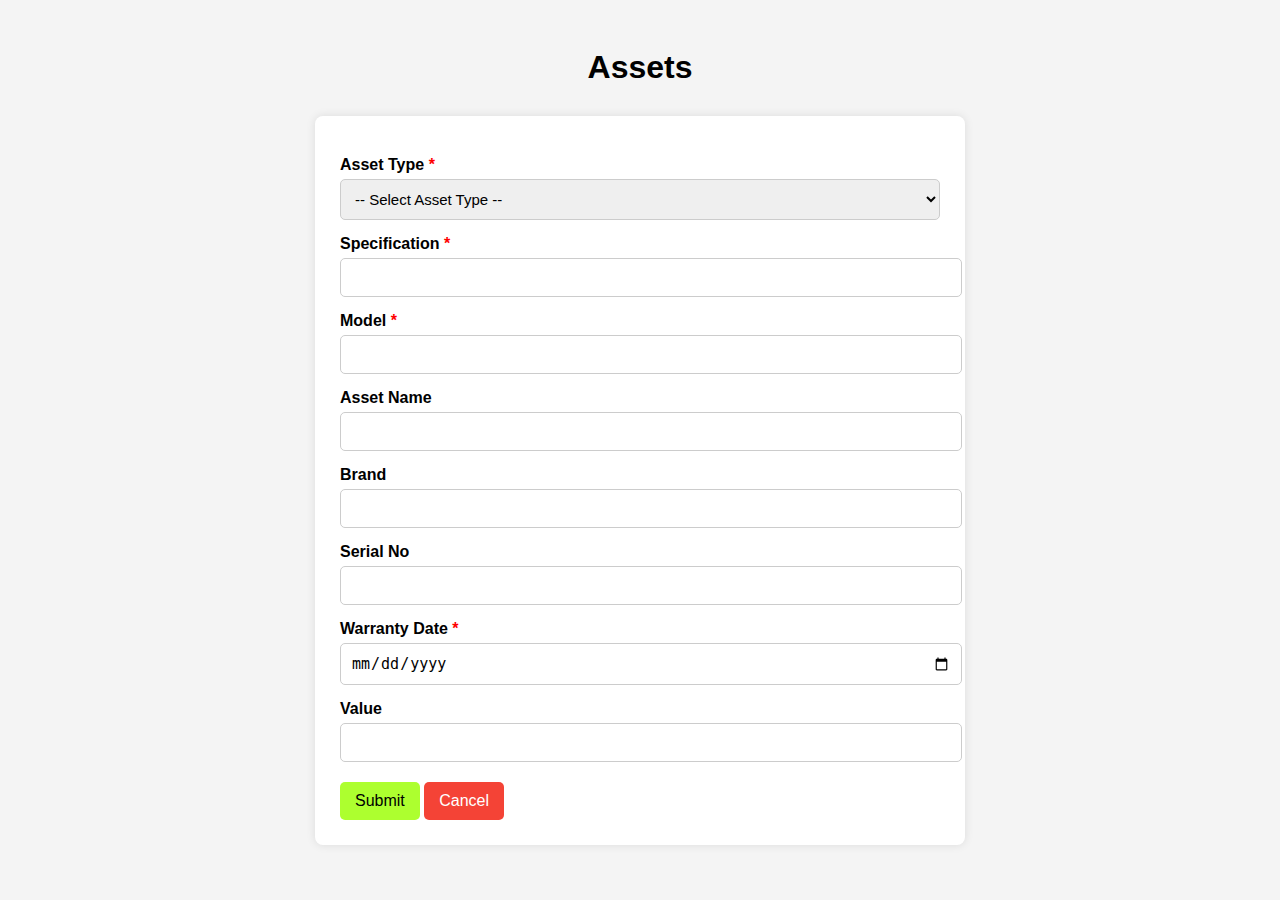
<file: index.html>
<!DOCTYPE html>
<html lang="en">
<head>
  <meta charset="UTF-8">
  <meta name="viewport" content="width=device-width, initial-scale=1">
  <title>Asset Form</title>
  <link rel="stylesheet" href="index.css">
</head>
<body>

  <h1>Assets</h1>

  <form id="assetForm">
    <label for="assetType">Asset Type <span style="color:red">*</span></label>
    <select id="assetType" name="assetType" required>
      <option value="">-- Select Asset Type --</option>
      <option value="Laptop">Laptop</option>
      <option value="Mobile">Mobile</option>
      <option value="Furniture">Furniture</option>
      <option value="Software">Software</option>
    </select>

    <label for="spec">Specification <span style="color:red">*</span></label>
    <input type="text" id="spec" name="spec" required>

    <label for="Model">Model <span style="color:red">*</span></label>
    <input type="text" id="Model" name="Model" required>

    <label for="assetName">Asset Name</span></label>
    <input type="text" id="assetName" name="assetName" required>

    <label for="Brand">Brand</span></label>
    <input type="text" id="Brand" name="Brand" required>

    <label for="serial">Serial No</label>
    <input type="text" id="serial" name="serial" required>

    <label for="Warranty">Warranty Date <span style="color:red">*</span></label>
    <input type="date" id="Warranty" name="Warranty" required>

    <label for="value">Value</label>
    <input type="number" id="value" name="value" required>

    <button type="submit">Submit</button>
    <button type="button" id="cancelBtn">Cancel</button>
  </form>

  <script src="index.js"></script>

</body>
</html>
</file>
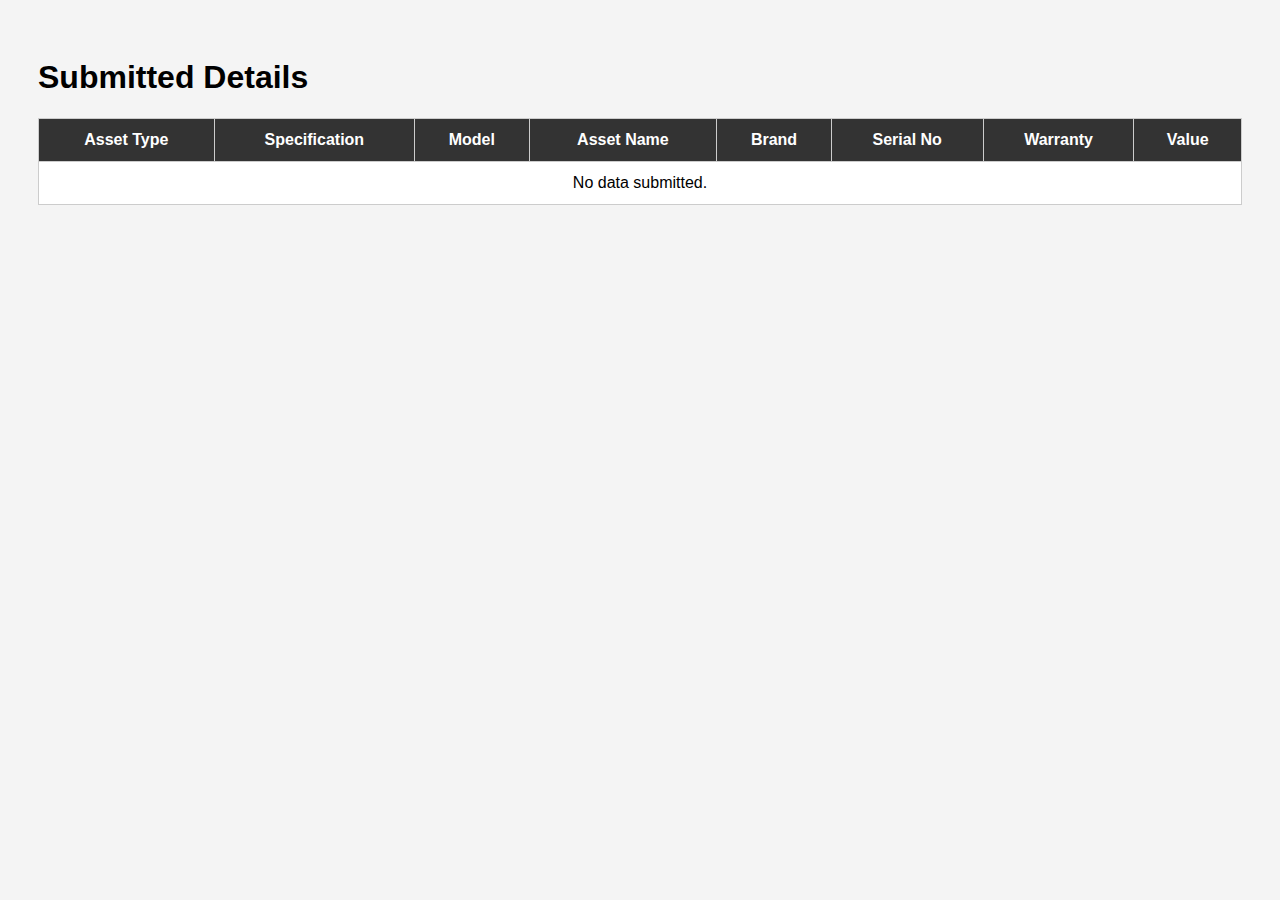
<file: table.html>
<!DOCTYPE html>
<html lang="en">
<head>
  <meta charset="UTF-8" />
  <title>Table Details</title>
  <link rel="stylesheet" href="table.css">
</head>
<body>
  <h1>Submitted Details</h1>
  <table>
    <thead>
      <tr>
        <th>Asset Type</th>
        <th>Specification</th>
        <th>Model</th>
        <th>Asset Name</th>
        <th>Brand</th>
        <th>Serial No</th>
        <th>Warranty</th>
        <th>Value</th>
      </tr>
    </thead>
    <tbody id="tableBody">
    </tbody>
  </table>

  <script src="table.js"></script>
</body>
</html>
</file>
<file: index.css>
body {
      font-family: Arial, sans-serif;
      padding: 20px;
      background-color: #f4f4f4;
    }

    h1 {
      text-align: center;
      margin-bottom: 30px;
    }

    form {
      max-width: 600px;
      margin: 0 auto;
      background: #fff;
      padding: 25px;
      border-radius: 8px;
      box-shadow: 0 0 10px rgba(0,0,0,0.1);
    }

    label {
      display: block;
      margin-top: 15px;
      font-weight: bold;
    }

    input, select {
      width: 100%;
      padding: 10px;
      margin-top: 5px;
      border: 1px solid #ccc;
      border-radius: 5px;
      font-size: 15px;
    }

    button {
      margin-top: 20px;
      padding: 10px 15px;
      font-size: 16px;
      border: none;
      border-radius: 5px;
      cursor: pointer;
      background: greenyellow;
    }
    button:hover{
            background: yellow;
    }

    #cancelBtn {
      background-color: #f44336;
      color: #fff;
      margin-left: 0px;
    }
    #cancelBtn:hover{
      background: yellow;
    }
</file>
<file: table.css>
body {
      font-family: Arial, sans-serif;
      padding: 30px;
      background-color: #f4f4f4;
    }
    table {
      width: 100%;
      border-collapse: collapse;
      background-color: white;
    }
    th, td {
      padding: 12px;
      border: 1px solid #ccc;
      text-align: center;
    }
    th {
      background-color: #333;
      color: white;
    }
</file>
